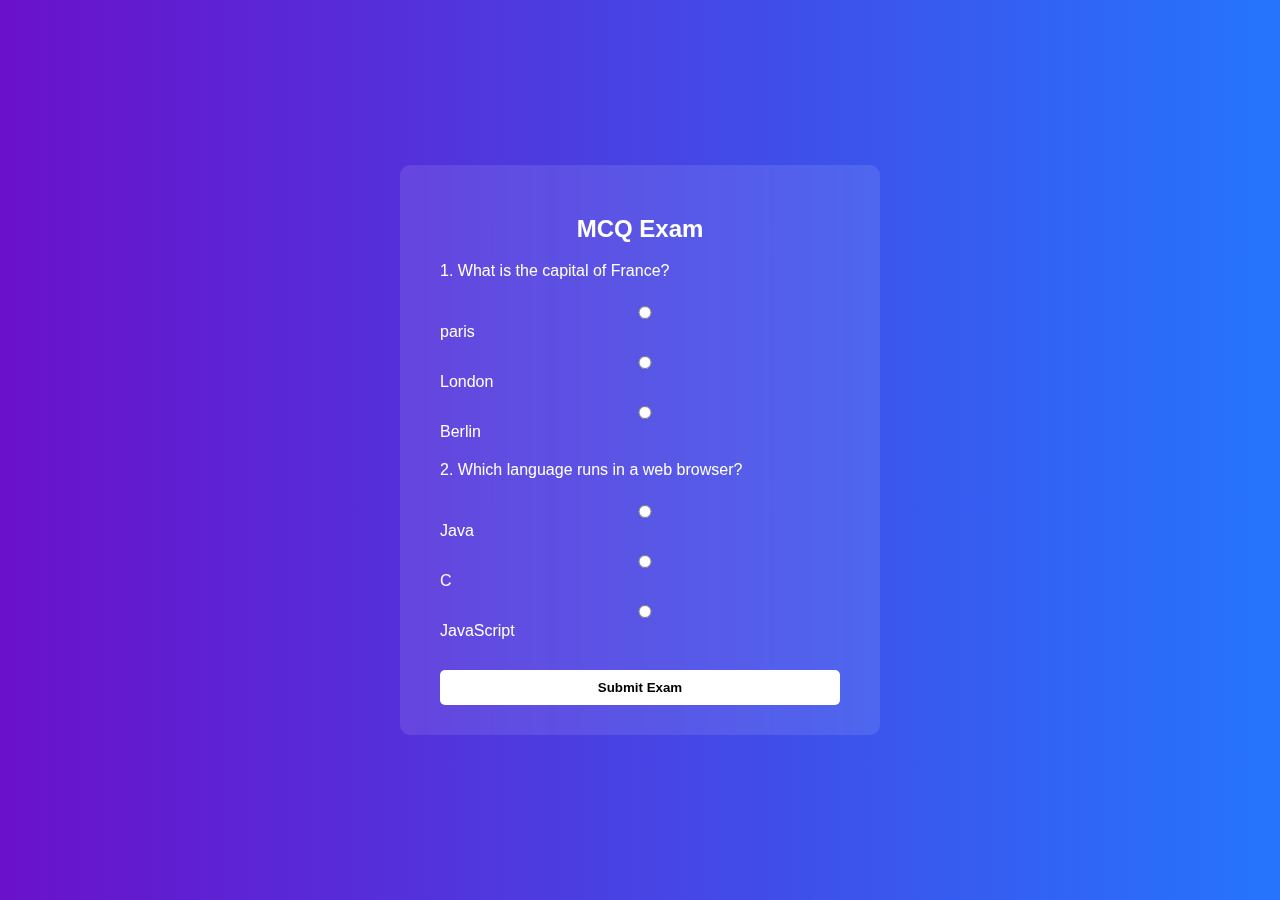
<file: exam.html>
<!DOCTYPE html>
<html>
<head>
<title>MCQ Exam</title>
<link rel="stylesheet" href="style.css">
</head>
<body class="exam-page">
<div class="exam-container">
<h2>MCQ Exam</h2>
<form id="examForm">
<div class="question">
<p>1. What is the capital of France?</p>
<label><input type="radio" name="q1" value="paris"> paris</label>
<label><input type="radio" name="q1" value="London"> London</label>
<label><input type="radio" name="q1" value="Berlin"> Berlin</label>
</div>
<div class="question">
<p>2. Which language runs in a web browser?</p>
<label><input type="radio" name="q2" value="Java">Java</label>
<label><input type="radio" name="q2" value="C">C</label>
<label><input type="radio" name="q2" value="JavaScript">JavaScript</label>
</div>
<button type="submit">Submit Exam</button>
</form>
</div>
<script src="script.js"></script>
</body>
</html>
</file>
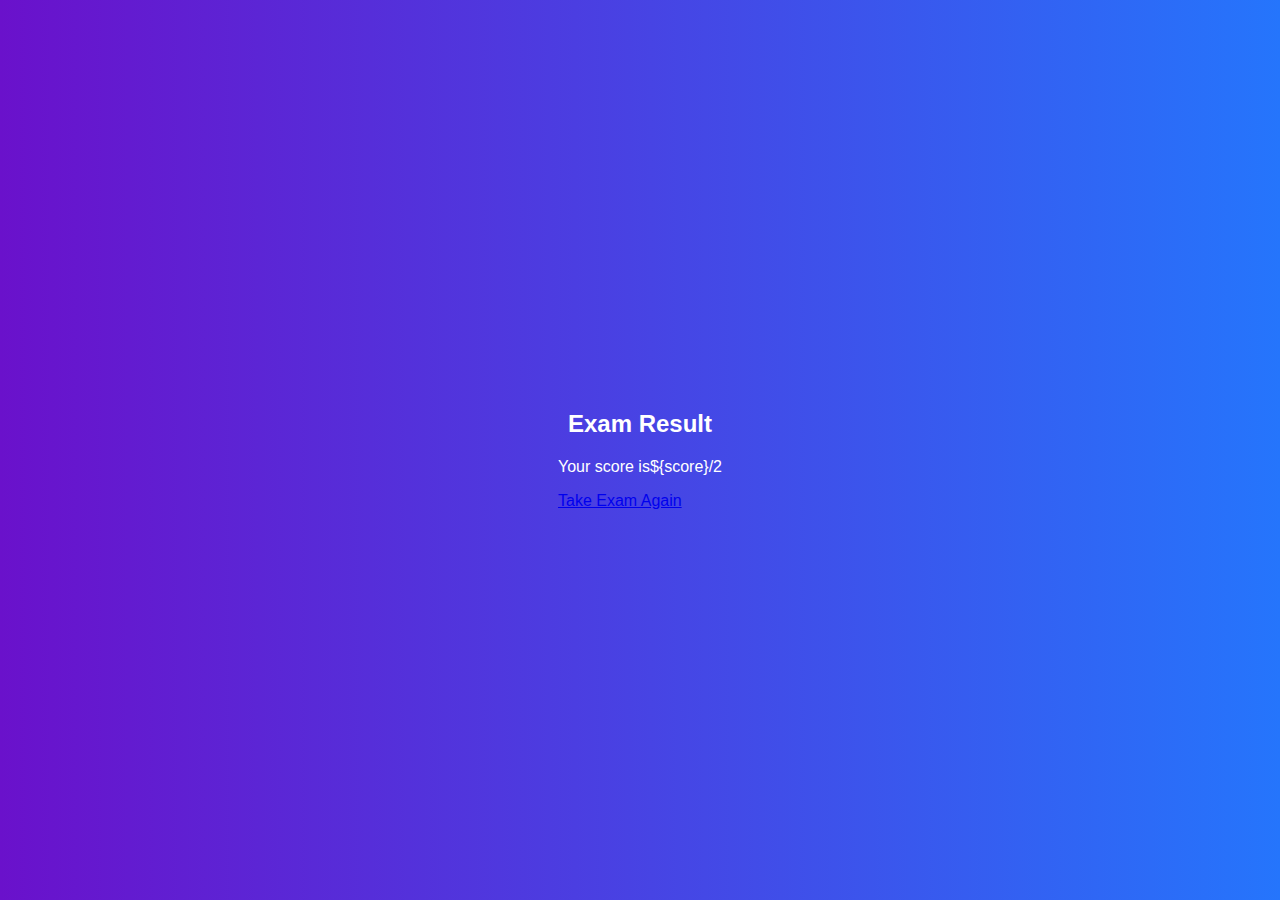
<file: result.html>
<!DOCTYPE html>
<html>
<head>
<title>Exam Result</title>
<link rel="stylesheet" href="style.css">
</head>
<body class="result-page">
<div class="result-container">
<h2>Exam Result</h2>
<p id="resultText">Calculating result...</p>
<a href="index.html">Take Exam Again</a>
</div>
<script>
const params = new URLSearchParams(window.location.search);
const score = params.get("score");
document.getElementById("resultText").innerText = 'Your score is${score}/2';
</script>
</body>
</html>
</file>
<file: style.css>
body {
 margin:0;
 font-family: 'Segoe UI', sans-serif;
 background: linear-gradient(to right, #6a11cb,
#2575fc);
 color: #fff;
 display: flex;
 justify-content: center;
 align-items:center;
 height: 100vh;
}

.login-container,.exam-container,.result-
container {
 background-color: rgba(255, 255, 255, 0.1);
 padding: 30px 40px;
 border-radius: 10px;
 backdrop-filter: blur(10px);
 width: 100%;
 max-width: 400px;
 box-width: 0 10px 20px rgba(0,0,0,0.3);
}

h2{
 text-align: center;
 margin-botton:20px;
}

form input, form button {
 width: 100%;
 padding: 10px;
 margin-top: 10px;
 border: none;
 border-radius: 5px;
}

 input {
  background: #ffffffee;
 }

 button { 
  background-color: #ffffff;
  color: #257fc;
  font-weight: bold;
  cursor: pointer;
  transition: 0.3s;
 }

 button:hover { 
  background-color:#ddd;
 }

 .question {
   margin-bottom: 20px;
 } 
 .question label {
  display: block;
  margin: 5px 0;
  cursor:pointer;
 }
</file>
